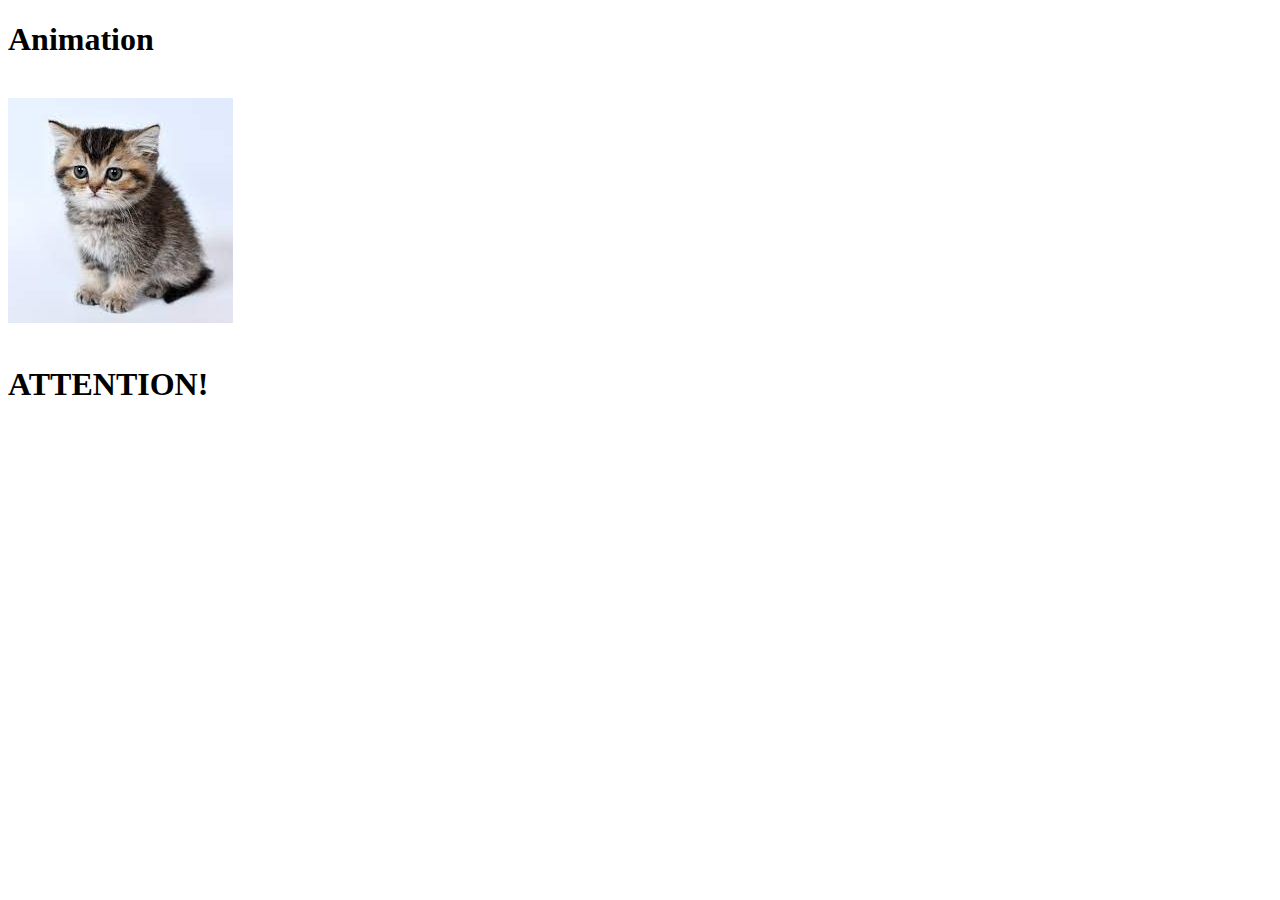
<file: animation/animation.html>
<!DOCTYPE html>
<html lang = "en">
	<head>
		<title>Animation Style</title>
		<meta charset="utf-8">
		<link rel="stylesheet" href="animation.css">
	</head>
	<body>
		<h1 class="text-flicker-in-glow">Animation</h1>
		<br>
		<div class="scale-in-center">
			<img src="kitten1.jpg">
		</div>
		<br>
		<h1 class="vibrate-1">ATTENTION!</h1>
	</body>
</html>
</file>
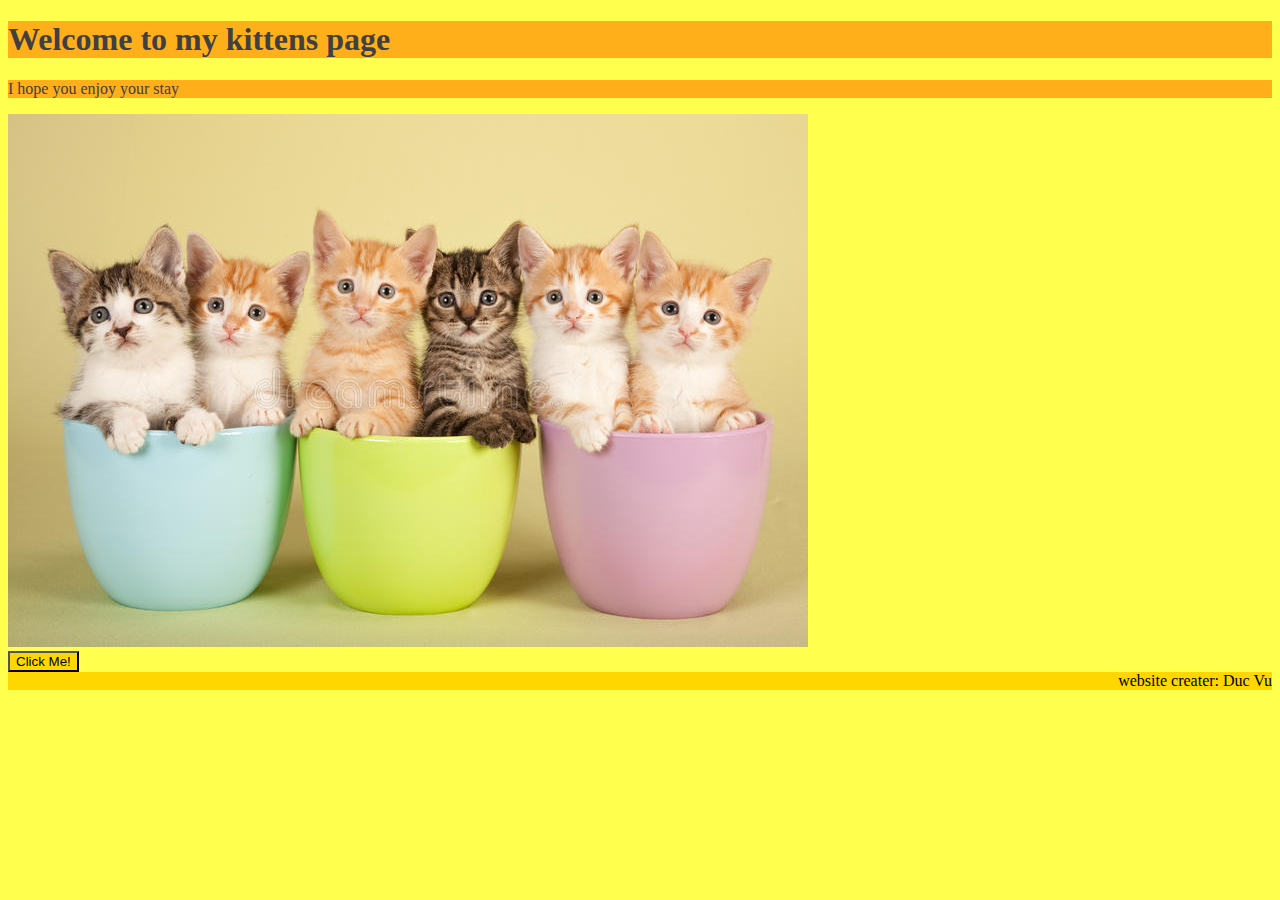
<file: kittens_page/kittens.html>
<!DOCTYPE html>
<html lang = "en">
	<head>
		<title>Kittens</title>
		<meta charset="utf-8">
	</head>
	<style>
		h1 {background-color:rgb(255, 175, 26); color:rgb(64, 64, 64);}
		p {background-color:rgb(255, 175, 26); color:rgb(64, 64, 64);}
		button {background-color:rgb(255, 215, 0);}
		footer {background-color:rgb(255, 215, 0); text-align:right;}
	</style>
	<body style="font-family:cursive; background-color:rgb(255, 255, 77);">
		<h1>Welcome to my kittens page</h1>
		<p> I hope you enjoy your stay </p>
		<img src ="kittens.jpg" alt="kittens">
		<br>
		<button type="button" onclick="alert('I hope you like the kittens!')">Click Me!</button>
		<br>
	</body>
	<footer>
		website creater: Duc Vu 
	</footer>
</html>
</file>
<file: animation/animation.css>
.text-flicker-in-glow {
	-webkit-animation: text-flicker-in-glow 4s linear both;
	        animation: text-flicker-in-glow 4s linear both;
}
@-webkit-keyframes text-flicker-in-glow {
  0% {
    opacity: 0;
  }
  10% {
    opacity: 0;
    text-shadow: none;
  }
  10.1% {
    opacity: 1;
    text-shadow: none;
  }
  10.2% {
    opacity: 0;
    text-shadow: none;
  }
  20% {
    opacity: 0;
    text-shadow: none;
  }
  20.1% {
    opacity: 1;
    text-shadow: 0 0 30px rgba(255, 255, 255, 0.25);
  }
  20.6% {
    opacity: 0;
    text-shadow: none;
  }
  30% {
    opacity: 0;
    text-shadow: none;
  }
  30.1% {
    opacity: 1;
    text-shadow: 0 0 30px rgba(255, 255, 255, 0.45), 0 0 60px rgba(255, 255, 255, 0.25);
  }
  30.5% {
    opacity: 1;
    text-shadow: 0 0 30px rgba(255, 255, 255, 0.45), 0 0 60px rgba(255, 255, 255, 0.25);
  }
  30.6% {
    opacity: 0;
    text-shadow: none;
  }
  45% {
    opacity: 0;
    text-shadow: none;
  }
  45.1% {
    opacity: 1;
    text-shadow: 0 0 30px rgba(255, 255, 255, 0.45), 0 0 60px rgba(255, 255, 255, 0.25);
  }
  50% {
    opacity: 1;
    text-shadow: 0 0 30px rgba(255, 255, 255, 0.45), 0 0 60px rgba(255, 255, 255, 0.25);
  }
  55% {
    opacity: 1;
    text-shadow: 0 0 30px rgba(255, 255, 255, 0.45), 0 0 60px rgba(255, 255, 255, 0.25);
  }
  55.1% {
    opacity: 0;
    text-shadow: none;
  }
  57% {
    opacity: 0;
    text-shadow: none;
  }
  57.1% {
    opacity: 1;
    text-shadow: 0 0 30px rgba(255, 255, 255, 0.55), 0 0 60px rgba(255, 255, 255, 0.35);
  }
  60% {
    opacity: 1;
    text-shadow: 0 0 30px rgba(255, 255, 255, 0.55), 0 0 60px rgba(255, 255, 255, 0.35);
  }
  60.1% {
    opacity: 0;
    text-shadow: none;
  }
  65% {
    opacity: 0;
    text-shadow: none;
  }
  65.1% {
    opacity: 1;
    text-shadow: 0 0 30px rgba(255, 255, 255, 0.55), 0 0 60px rgba(255, 255, 255, 0.35), 0 0 100px rgba(255, 255, 255, 0.1);
  }
  75% {
    opacity: 1;
    text-shadow: 0 0 30px rgba(255, 255, 255, 0.55), 0 0 60px rgba(255, 255, 255, 0.35), 0 0 100px rgba(255, 255, 255, 0.1);
  }
  75.1% {
    opacity: 0;
    text-shadow: none;
  }
  77% {
    opacity: 0;
    text-shadow: none;
  }
  77.1% {
    opacity: 1;
    text-shadow: 0 0 30px rgba(255, 255, 255, 0.55), 0 0 60px rgba(255, 255, 255, 0.4), 0 0 110px rgba(255, 255, 255, 0.2), 0 0 100px rgba(255, 255, 255, 0.1);
  }
  85% {
    opacity: 1;
    text-shadow: 0 0 30px rgba(255, 255, 255, 0.55), 0 0 60px rgba(255, 255, 255, 0.4), 0 0 110px rgba(255, 255, 255, 0.2), 0 0 100px rgba(255, 255, 255, 0.1);
  }
  85.1% {
    opacity: 0;
    text-shadow: none;
  }
  86% {
    opacity: 0;
    text-shadow: none;
  }
  86.1% {
    opacity: 1;
    text-shadow: 0 0 30px rgba(255, 255, 255, 0.6), 0 0 60px rgba(255, 255, 255, 0.45), 0 0 110px rgba(255, 255, 255, 0.25), 0 0 100px rgba(255, 255, 255, 0.1);
  }
  100% {
    opacity: 1;
    text-shadow: 0 0 30px rgba(255, 255, 255, 0.6), 0 0 60px rgba(255, 255, 255, 0.45), 0 0 110px rgba(255, 255, 255, 0.25), 0 0 100px rgba(255, 255, 255, 0.1);
  }
}
@keyframes text-flicker-in-glow {
  0% {
    opacity: 0;
  }
  10% {
    opacity: 0;
    text-shadow: none;
  }
  10.1% {
    opacity: 1;
    text-shadow: none;
  }
  10.2% {
    opacity: 0;
    text-shadow: none;
  }
  20% {
    opacity: 0;
    text-shadow: none;
  }
  20.1% {
    opacity: 1;
    text-shadow: 0 0 30px rgba(255, 255, 255, 0.25);
  }
  20.6% {
    opacity: 0;
    text-shadow: none;
  }
  30% {
    opacity: 0;
    text-shadow: none;
  }
  30.1% {
    opacity: 1;
    text-shadow: 0 0 30px rgba(255, 255, 255, 0.45), 0 0 60px rgba(255, 255, 255, 0.25);
  }
  30.5% {
    opacity: 1;
    text-shadow: 0 0 30px rgba(255, 255, 255, 0.45), 0 0 60px rgba(255, 255, 255, 0.25);
  }
  30.6% {
    opacity: 0;
    text-shadow: none;
  }
  45% {
    opacity: 0;
    text-shadow: none;
  }
  45.1% {
    opacity: 1;
    text-shadow: 0 0 30px rgba(255, 255, 255, 0.45), 0 0 60px rgba(255, 255, 255, 0.25);
  }
  50% {
    opacity: 1;
    text-shadow: 0 0 30px rgba(255, 255, 255, 0.45), 0 0 60px rgba(255, 255, 255, 0.25);
  }
  55% {
    opacity: 1;
    text-shadow: 0 0 30px rgba(255, 255, 255, 0.45), 0 0 60px rgba(255, 255, 255, 0.25);
  }
  55.1% {
    opacity: 0;
    text-shadow: none;
  }
  57% {
    opacity: 0;
    text-shadow: none;
  }
  57.1% {
    opacity: 1;
    text-shadow: 0 0 30px rgba(255, 255, 255, 0.55), 0 0 60px rgba(255, 255, 255, 0.35);
  }
  60% {
    opacity: 1;
    text-shadow: 0 0 30px rgba(255, 255, 255, 0.55), 0 0 60px rgba(255, 255, 255, 0.35);
  }
  60.1% {
    opacity: 0;
    text-shadow: none;
  }
  65% {
    opacity: 0;
    text-shadow: none;
  }
  65.1% {
    opacity: 1;
    text-shadow: 0 0 30px rgba(255, 255, 255, 0.55), 0 0 60px rgba(255, 255, 255, 0.35), 0 0 100px rgba(255, 255, 255, 0.1);
  }
  75% {
    opacity: 1;
    text-shadow: 0 0 30px rgba(255, 255, 255, 0.55), 0 0 60px rgba(255, 255, 255, 0.35), 0 0 100px rgba(255, 255, 255, 0.1);
  }
  75.1% {
    opacity: 0;
    text-shadow: none;
  }
  77% {
    opacity: 0;
    text-shadow: none;
  }
  77.1% {
    opacity: 1;
    text-shadow: 0 0 30px rgba(255, 255, 255, 0.55), 0 0 60px rgba(255, 255, 255, 0.4), 0 0 110px rgba(255, 255, 255, 0.2), 0 0 100px rgba(255, 255, 255, 0.1);
  }
  85% {
    opacity: 1;
    text-shadow: 0 0 30px rgba(255, 255, 255, 0.55), 0 0 60px rgba(255, 255, 255, 0.4), 0 0 110px rgba(255, 255, 255, 0.2), 0 0 100px rgba(255, 255, 255, 0.1);
  }
  85.1% {
    opacity: 0;
    text-shadow: none;
  }
  86% {
    opacity: 0;
    text-shadow: none;
  }
  86.1% {
    opacity: 1;
    text-shadow: 0 0 30px rgba(255, 255, 255, 0.6), 0 0 60px rgba(255, 255, 255, 0.45), 0 0 110px rgba(255, 255, 255, 0.25), 0 0 100px rgba(255, 255, 255, 0.1);
  }
  100% {
    opacity: 1;
    text-shadow: 0 0 30px rgba(255, 255, 255, 0.6), 0 0 60px rgba(255, 255, 255, 0.45), 0 0 110px rgba(255, 255, 255, 0.25), 0 0 100px rgba(255, 255, 255, 0.1);
  }
}

.scale-in-center {
	-webkit-animation: scale-in-center 3s cubic-bezier(0.250, 0.460, 0.450, 0.940) both;
	        animation: scale-in-center 3s cubic-bezier(0.250, 0.460, 0.450, 0.940) both;
}

@-webkit-keyframes scale-in-center {
  0% {
    -webkit-transform: scale(0);
            transform: scale(0);
    opacity: 1;
  }
  100% {
    -webkit-transform: scale(1);
            transform: scale(1);
    opacity: 1;
  }
}
@keyframes scale-in-center {
  0% {
    -webkit-transform: scale(0);
            transform: scale(0);
    opacity: 1;
  }
  100% {
    -webkit-transform: scale(1);
            transform: scale(1);
    opacity: 1;
  }
}

.vibrate-1 {
	-webkit-animation: vibrate-1 0.3s linear infinite both;
	        animation: vibrate-1 0.3s linear infinite both;
}

@-webkit-keyframes vibrate-1 {
  0% {
    -webkit-transform: translate(0);
            transform: translate(0);
  }
  20% {
    -webkit-transform: translate(-2px, 2px);
            transform: translate(-2px, 2px);
  }
  40% {
    -webkit-transform: translate(-2px, -2px);
            transform: translate(-2px, -2px);
  }
  60% {
    -webkit-transform: translate(2px, 2px);
            transform: translate(2px, 2px);
  }
  80% {
    -webkit-transform: translate(2px, -2px);
            transform: translate(2px, -2px);
  }
  100% {
    -webkit-transform: translate(0);
            transform: translate(0);
  }
}
@keyframes vibrate-1 {
  0% {
    -webkit-transform: translate(0);
            transform: translate(0);
  }
  20% {
    -webkit-transform: translate(-2px, 2px);
            transform: translate(-2px, 2px);
  }
  40% {
    -webkit-transform: translate(-2px, -2px);
            transform: translate(-2px, -2px);
  }
  60% {
    -webkit-transform: translate(2px, 2px);
            transform: translate(2px, 2px);
  }
  80% {
    -webkit-transform: translate(2px, -2px);
            transform: translate(2px, -2px);
  }
  100% {
    -webkit-transform: translate(0);
            transform: translate(0);
  }
}
</file>
